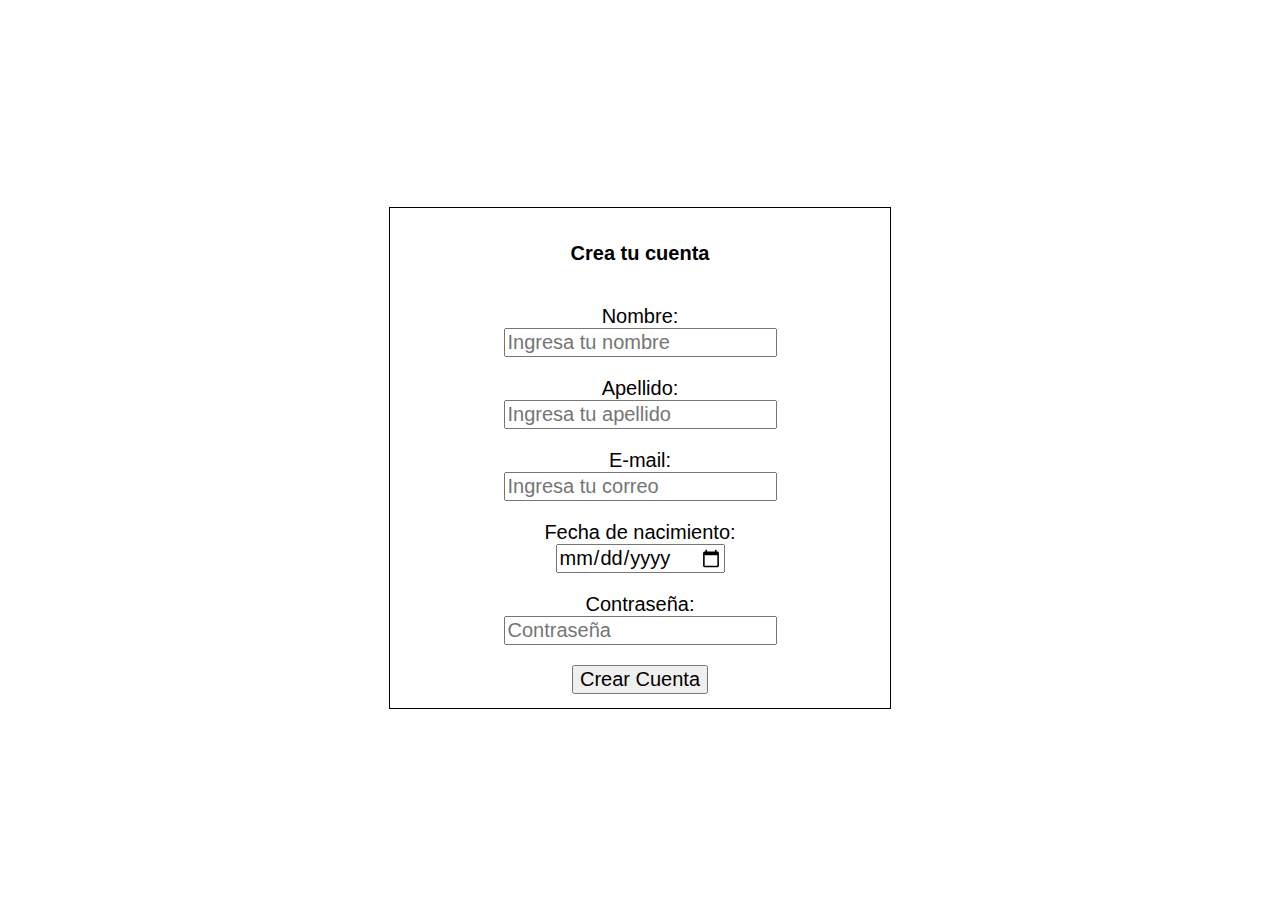
<file: crearCuenta/index.html>
<!DOCTYPE html>
<html lang="en">
<head>
    <meta charset="UTF-8">
    <meta name="viewport" content="width=device-width, initial-scale=1.0">
    <title>Crear Cuenta</title>
    <link rel="stylesheet" href="./styles.css">
    <script type="module" src="./app.js" defer></script>
</head>
<body class="centrar-flex">
    <div class="centrar-flex" id="contenedor">
        <h3>Crea tu cuenta</h3>
        <!--Nombre-->
        <label>Nombre:</label>
        <input type="text" id="inputNombre" placeholder="Ingresa tu nombre">
        <!--Apellido-->
        <label>Apellido:</label>
        <input type="text" id="inputApellido" placeholder="Ingresa tu apellido">
        <!--Email-->
        <label>E-mail:</label>
        <input type="email" id="inputEmail" placeholder="Ingresa tu correo">
        <!--Fecha de nacimiento-->
        <label>Fecha de nacimiento:</label>
        <input type="date" id="fechaNacimiento" placeholder="Fecha de nacimiento">
        <!--Contraseña-->
        <label>Contraseña:</label>
        <input type="password" id="inputContraseña" placeholder="Contraseña">
        <!--Boton Crear Cuenta-->
        <button id="botonCrearCuenta">Crear Cuenta</button>
    </div>
</body>
</html>
</file>
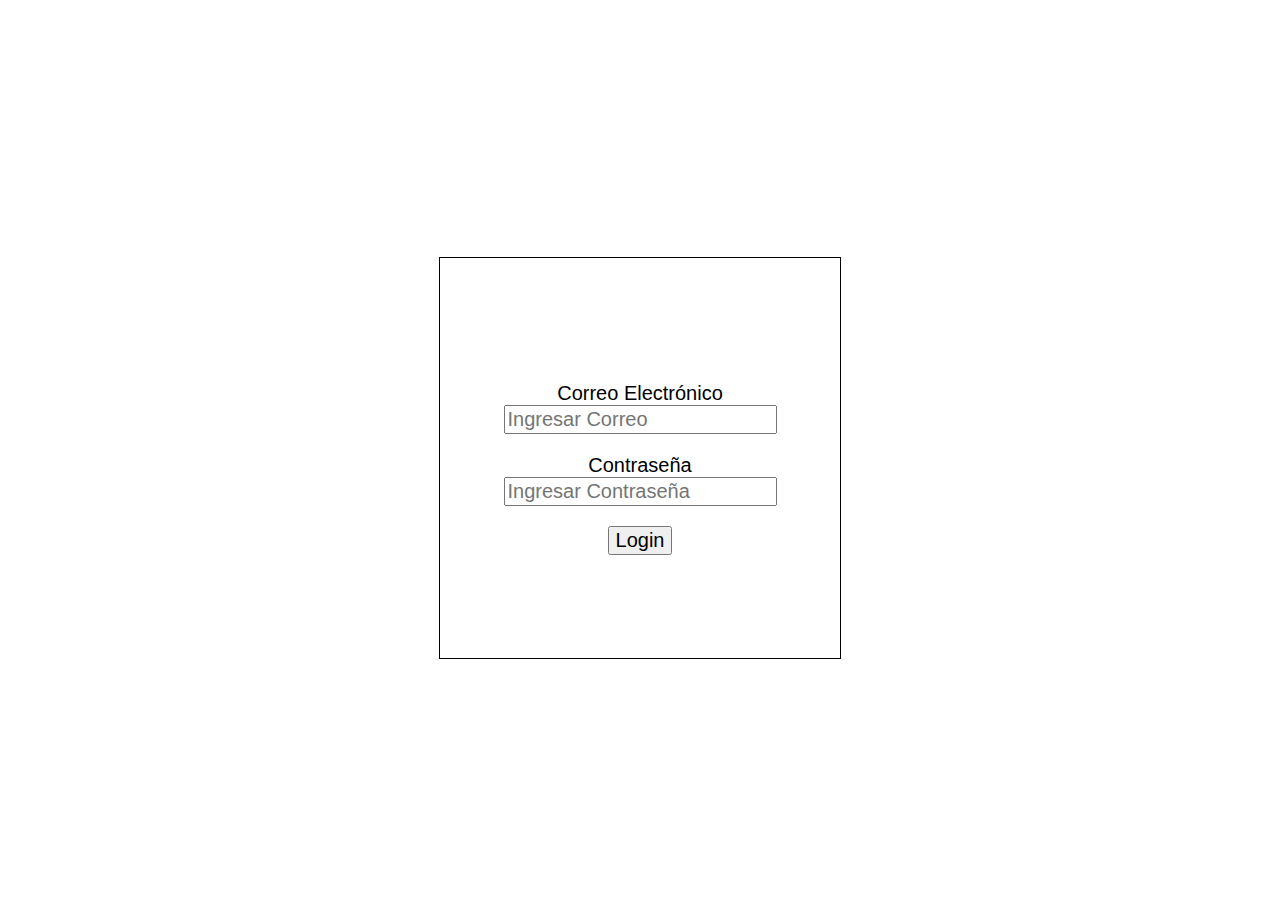
<file: crearReserva/index.html>
<!DOCTYPE html>
<html lang="en">
<head>
    <meta charset="UTF-8">
    <meta name="viewport" content="width=device-width, initial-scale=1.0">
    <link rel="stylesheet" href="./styles.css">
    <script src="./app.js" defer type="module"></script>
    <title>Crear Reserva</title>
</head>
<body class="centrar-flex">
    <button id="cerrarSesionBtn">Cerrar sesión</button>

    <div class="centrar-flex" id="contenedor">
        <h1>Crear Reserva</h1>
        <div id="adminOptions" style="display:none;">            
            <label for="usuarioSelect">Seleccionar Usuario:</label>
            <select id="usuarioSelect">
                <option value="">Seleccione un usuario</option>
            </select>
        </div>
        <label>Fecha de Reserva:</label>
        <input type="date" id="reservaFecha">
        <button id="crearReservaBtn">Crear Reserva</button>
        <h2>Reservas:</h2>
        <ul id="reservasLista"></ul>
    </div>

    <button id="crearUsuarioBtn" style="display:none;">Crear Usuario Regular</button>
</body>
</html>
</file>
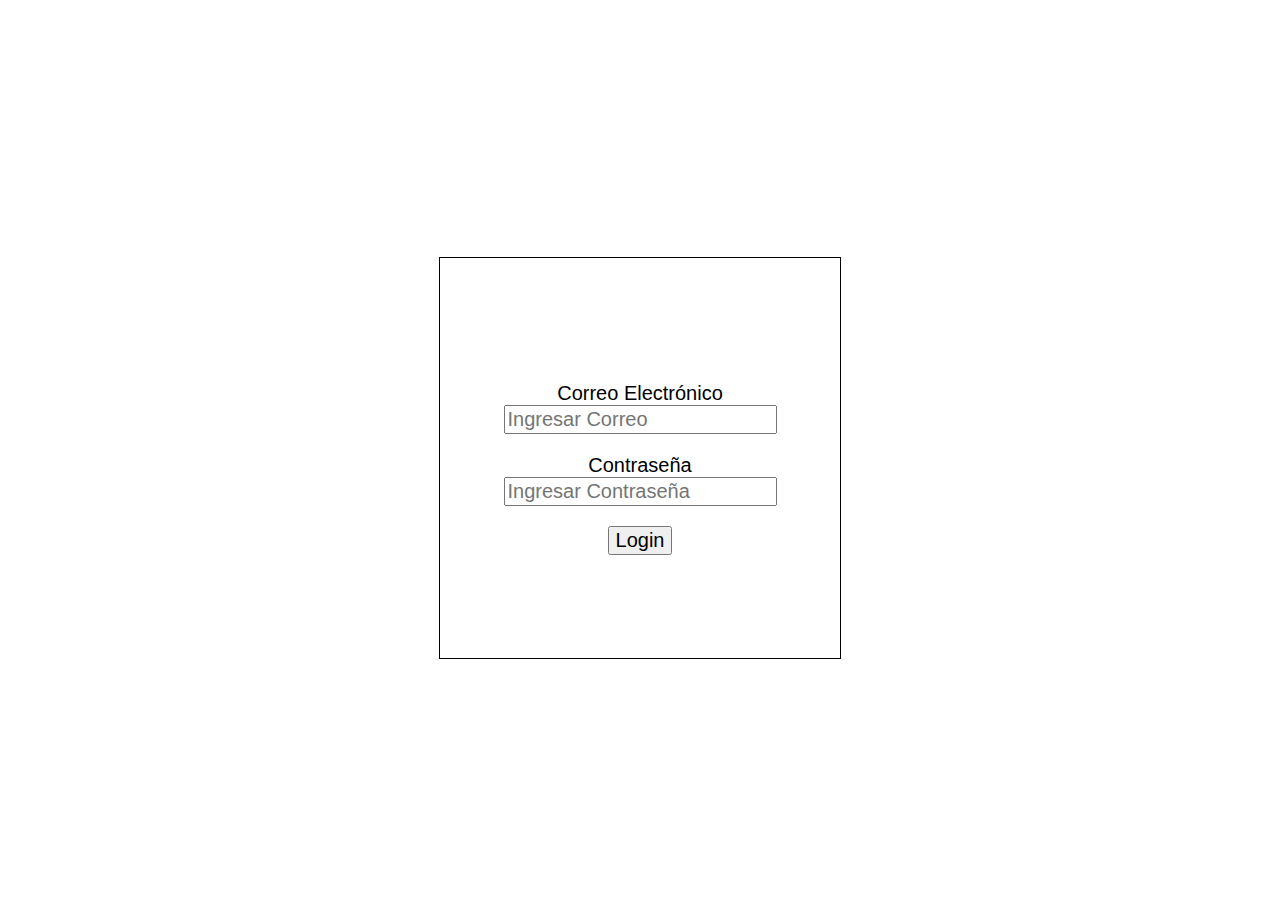
<file: login/index.html>
<!DOCTYPE html>
<html lang="en">
<head>
    <meta charset="UTF-8">
    <meta name="viewport" content="width=device-width, initial-scale=1.0">
    <link rel="stylesheet" href="./styles.css">
    <script src="./app.js" defer type="module"></script>
    <title>Login</title>
</head>
<body class="centrar-flex">
    <div class="centrar-flex" id="contenedor">
        <!--Usuario-->
        <label>Correo Electrónico</label>
        <input type="email" id="inputCorreo" placeholder="Ingresar Correo">
        <!--Contraseña-->
        <label>Contraseña</label>
        <input type="password" id="inputContraseña" placeholder="Ingresar Contraseña">
        <!--Botón de Login-->
        <button id="botonLogin">Login</button>
    </div>
</body>
</html>
</file>
<file: crearCuenta/styles.css>
*{
    font-family: 'Lucida Sans', 'Lucida Sans Regular', 'Lucida Grande', 'Lucida Sans Unicode', Geneva, Verdana, sans-serif;
    font-size: 20px;
}

body{
    height: 100vh;
    text-align: center;
}

.centrar-flex{
    display:flex;
    justify-content: center;
    align-items: center;
}

#contenedor{
    flex-direction: column;
    border: 1px solid black;
    height: 500px;
    width: 500px;
}

label{
    margin-top: 20px;
}

#botonCrearCuenta{
    margin-top:20px;
}
</file>
<file: crearReserva/styles.css>
*{
    font-family: 'Lucida Sans', 'Lucida Sans Regular', 'Lucida Grande', 'Lucida Sans Unicode', Geneva, Verdana, sans-serif;
    font-size: 20px;
}

body{
    height: 100vh;
    text-align: center;
}

.centrar-flex{
    display: flex;
    justify-content: center;
    align-items: center;
}

#contenedor{
    flex-direction: column;
    border: 1px solid black;
    width: 800px;
    height: 800px;
}

label{
    margin-top:20px;
}

#botonLogin{
    margin-top: 20px;
}

#enlaceCrearCuenta{
    cursor:pointer;
}
</file>
<file: login/styles.css>
*{
    font-family: 'Lucida Sans', 'Lucida Sans Regular', 'Lucida Grande', 'Lucida Sans Unicode', Geneva, Verdana, sans-serif;
    font-size: 20px;
}

body{
    height: 100vh;
    text-align: center;
}

.centrar-flex{
    display: flex;
    justify-content: center;
    align-items: center;
}

#contenedor{
    flex-direction: column;
    border: 1px solid black;
    width: 400px;
    height: 400px;
}

label{
    margin-top:20px;
}

#botonLogin{
    margin-top: 20px;
}

#enlaceCrearCuenta{
    cursor:pointer;
}
</file>
